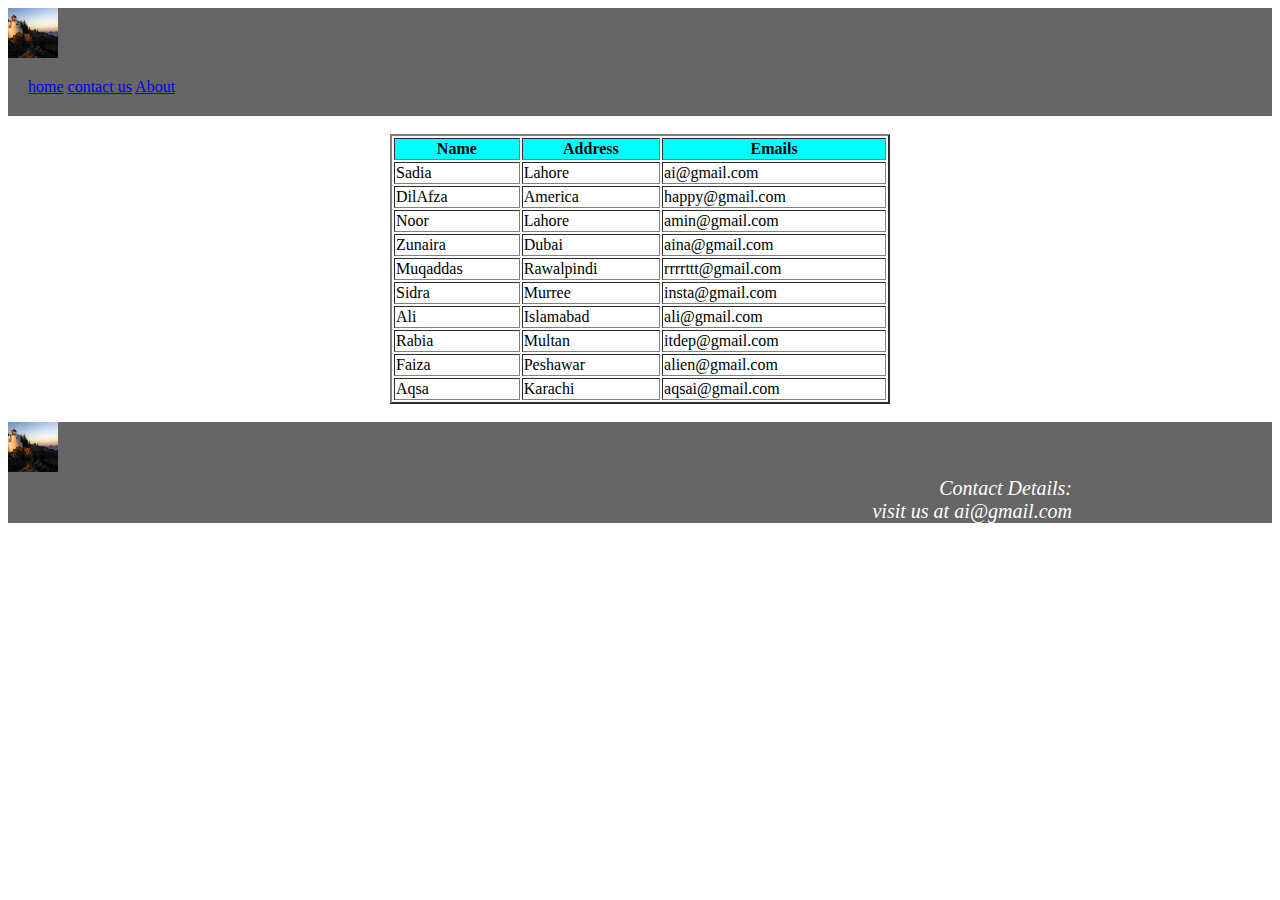
<file: practice files/ass.html>
<!DOCTYPE html>
<html>
<head>
	<meta charset="utf-8">
	<meta name="viewport" content="width=device-width, initial-scale=1">
	<title>Assignment1</title>
	 <link rel="icon" type="image/x-icon" href="favicon.ico">
	<link rel="stylesheet" type="text/css" href="style.css">
</head>
<body>
		<header>
       
		<img src="Lighthouse.jpg" width="50px" height="50px" align="center">
	</header>
	
    <nav class="topnav">
        <a href="#">home</a>
        <a href="#">contact us</a>
        <a href="#">About</a>    
    </nav>
   
	<br>

<section>
	<div>
		               
		  <table border="2px solid black" width="500" align="center">
		<tr bgcolor="aqua">
			<th>Name</th>
			<th>Address</th>
			<th>Emails</th>
		</tr>
		<tr>
			<td>Sadia</td>
			<td>Lahore</td>
			<td>ai@gmail.com</td>
		</tr>
		<tr>
			<td>DilAfza</td>
			<td>America</td>
			<td>happy@gmail.com</td>
		</tr>
		<tr>
			<td>Noor</td>
			<td>Lahore</td>
			<td>amin@gmail.com</td>
		</tr>
		<tr>
			<td>Zunaira</td>
			<td>Dubai</td>
			<td>aina@gmail.com</td>
		</tr>
		<tr>
			<td>Muqaddas</td>
			<td>Rawalpindi</td>
			<td>rrrrttt@gmail.com</td>
		</tr>
		<tr>
			<td>Sidra</td>
			<td>Murree</td>
			<td>insta@gmail.com</td>
		</tr>
		<tr>
			<td>Ali</td>
			<td>Islamabad</td>
			<td>ali@gmail.com</td>
		</tr>
		<tr>
			<td>Rabia</td>
			<td>Multan</td>
			<td>itdep@gmail.com</td>
		</tr>
		<tr>
			<td>Faiza</td>
			<td>Peshawar</td>
			<td>alien@gmail.com</td>
		</tr>
		<tr>
			<td>Aqsa</td>
			<td>Karachi</td>
			<td>aqsai@gmail.com</td>
		</tr>
	</table>
</div>
</section>
<br>
<footer class="c1">
	<img src="Lighthouse.jpg" width="50px" height="50px">
    <address id="p1">Contact Details:<br>
        visit us at ai@gmail.com
    </address>
	</footer>
</body>
</html>
</file>
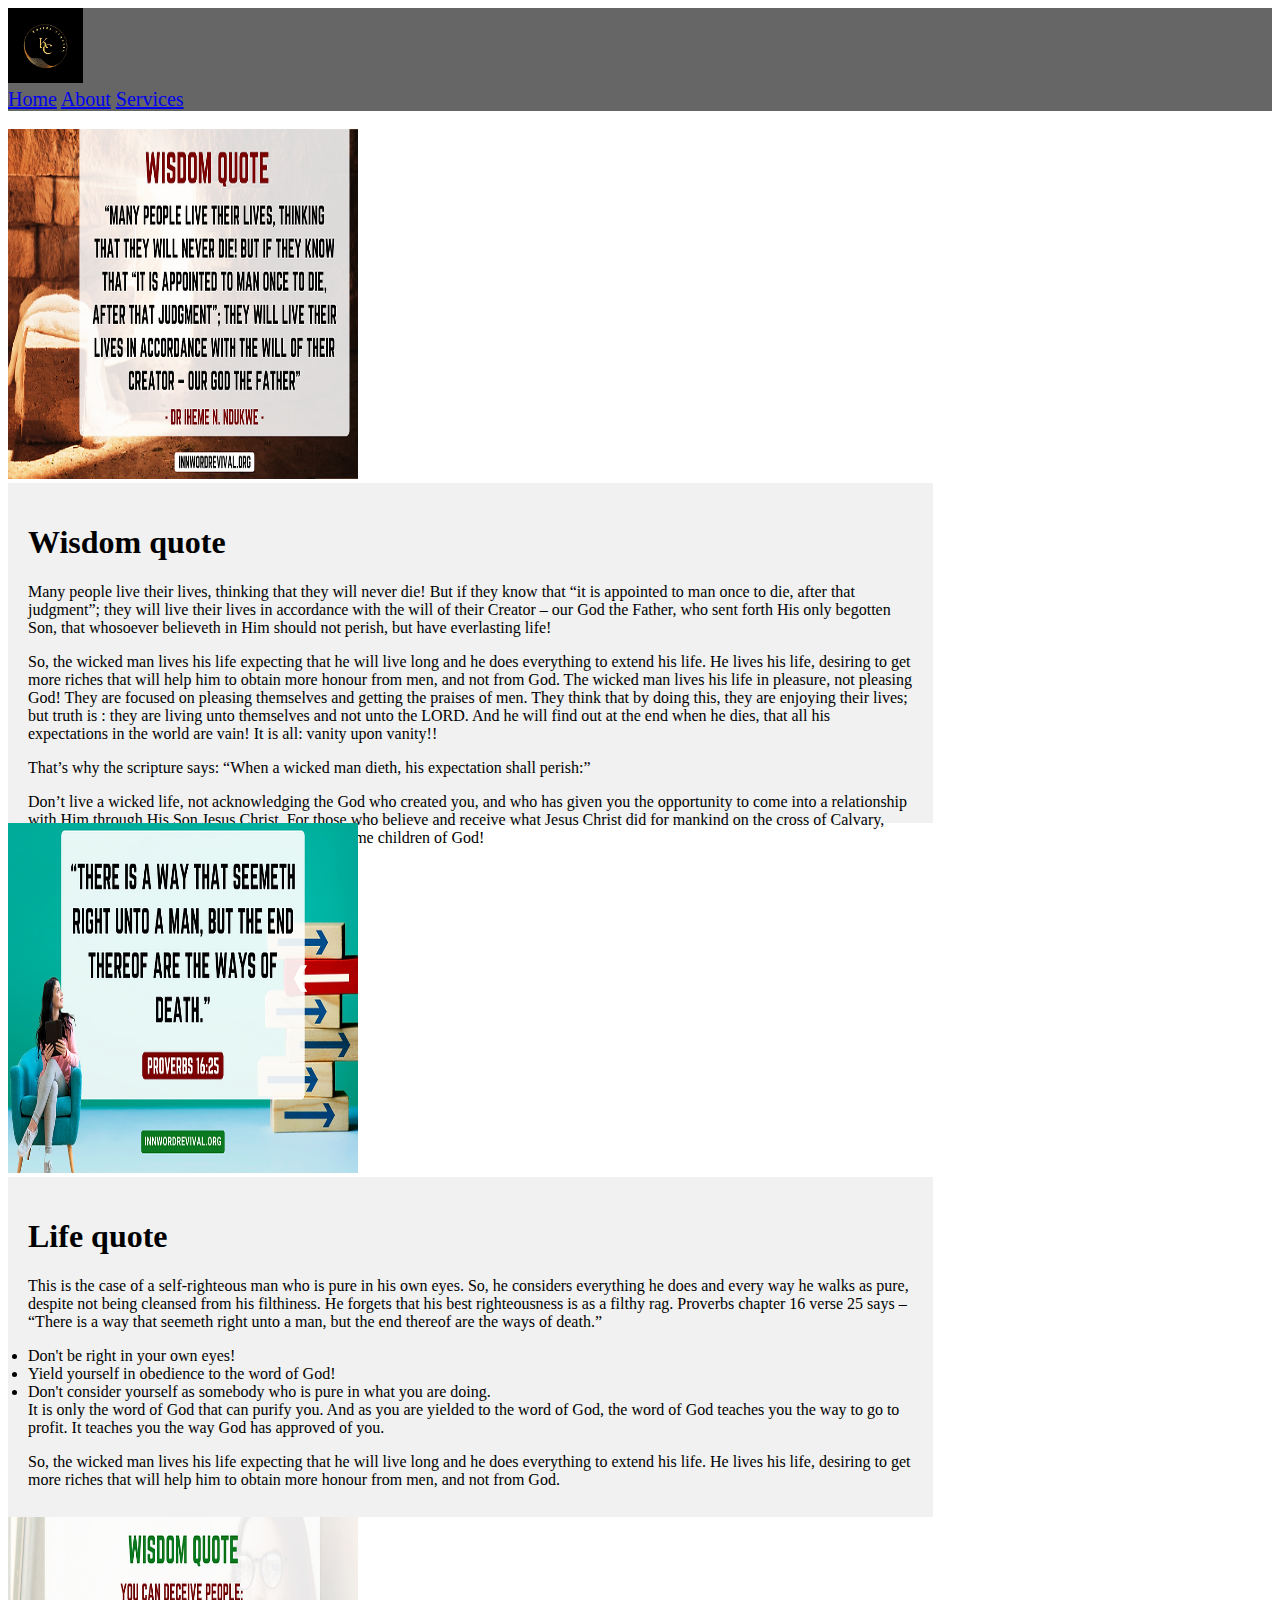
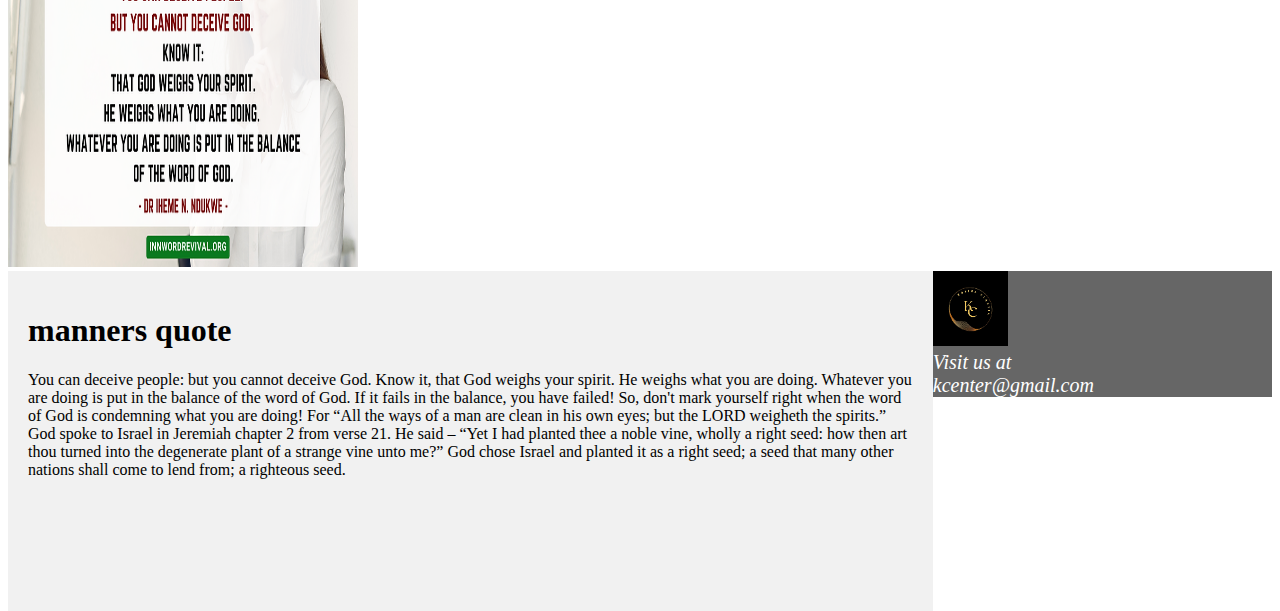
<file: practice files/assignment2.html>
<!DOCTYPE html>
<html lang="en">
<head>
    <meta charset="UTF-8">
    <meta http-equiv="X-UA-Compatible" content="IE=edge">
    <meta name="viewport" content="width=device-width, initial-scale=1.0">
    <title>Assignment 2</title>
    <link rel="stylesheet" type="text/css" href="style.css">
</head>
<body>
    <header>
        <img src="images.png" width="75px" height="75px">
        <nav class="navbar">
            <a href="#">Home</a>
            <a href="#">About</a>
            <a href="#">Services</a>
        </nav>
    </header>
<br>

<section onclick="location.href='img2.html'">
    <img src="Img.webp" width="350px" height="350px">
    <article>
       <h1>Wisdom quote</h1>
       <p>Many people live their lives, thinking that they will never 
        die!  But if they know that “it is appointed to man once to die,
        after that judgment”; they will live their lives in accordance
        with the will of their Creator – our God the Father, who sent
        forth His only begotten Son, that whosoever believeth in Him 
        should not perish, but have everlasting life!</p>

        <p>So, the wicked man lives his life expecting that he will live 
            long and he does everything to extend his life. He lives his
            life, desiring to get more riches that will help him to obtain
            more honour from men, and not from God.
            The wicked man lives his life in pleasure, not pleasing God! 
            They are focused on pleasing themselves and getting the praises
            of men. They think that by doing this, they are enjoying their
            lives; but truth is : they are living unto themselves and not 
            unto the LORD. And he will find out at the end when he dies, 
            that all his expectations in the world are vain! 
            It is all:  vanity upon vanity!!</p>
        <p>That’s why the scripture says: “When a wicked man dieth,
             his expectation shall perish:” </p>
        <p>Don’t live a wicked life, not acknowledging the God who created you,
             and who has given you the opportunity to come into a relationship
              with Him through His Son Jesus Christ. For those who believe and
               receive what Jesus Christ did for mankind on the cross of 
               Calvary, they know He has given them “… the right to become 
               children of God!</p>
    </article>
</section>
<br>

<section onclick="location.href='img1.html'">
    <img src="img1.webp" width="350px" height="350px">
    <article>
       <h1>Life quote</h1>
       <p>This is the case of a self-righteous man who is pure in his own eyes. So, he considers everything he does and every way he walks as pure, despite not being cleansed from his filthiness. He forgets that his best righteousness is as a filthy rag.

 

        Proverbs chapter 16 verse 25 says –
        
        “There is a way that seemeth right unto a man, but the end thereof are the ways of death.”

        <li>Don't be right in your own eyes!</li>
        <li> Yield yourself in obedience to the word of God!</li>
        <li>Don't consider yourself as somebody who is pure in what you are doing.</li>
        
        
         
        
        It is only the word of God that can purify you. And as you are yielded to the word of God, the word of God teaches you the way to go to profit. It teaches you the way God has approved of you.</p>

        <p>So, the wicked man lives his life expecting that he will live 
            long and he does everything to extend his life. He lives his
            life, desiring to get more riches that will help him to obtain
            more honour from men, and not from God.</p>
          
    </article>
</section>
<br>

<section onclick="location.href='img.html'">
    <img src="img2.webp" width="350px" height="350px">
    <article>
       <h1>manners quote</h1>
       <p>You can deceive people: but you cannot deceive God. Know it, that God weighs your spirit. He weighs what you are doing. Whatever you are doing is put in the balance of the word of God. If it fails in the balance, you have failed! So, don't mark yourself right when the word of God is condemning what you are doing!
        For “All the ways of a man are clean in his own eyes; but the LORD weigheth the spirits.”   
        God spoke to Israel in Jeremiah chapter 2 from verse 21. He said –
        
        “Yet I had planted thee a noble vine, wholly a right seed: how then art thou turned into the degenerate plant of a strange vine unto me?”   
        
        God chose Israel and planted it as a right seed; a seed that many other nations shall come to lend from; a righteous seed.</p>     
    </article>
</section>
  
<footer>
    <img src="images.png" width="75px" height="75px">
    <address>Visit us at <br>
    kcenter@gmail.com
    </address>
</footer>
</body>
</html>
</file>
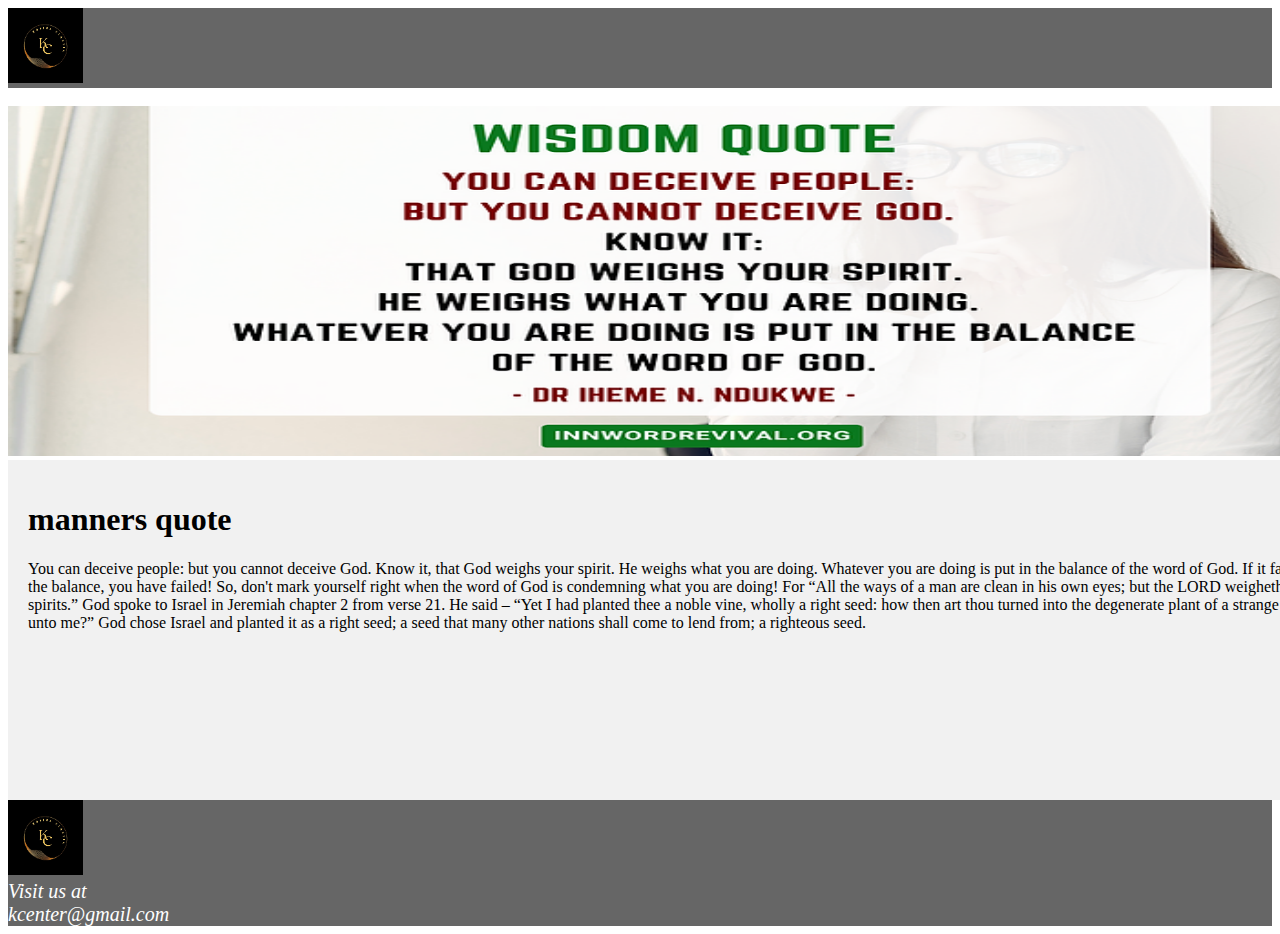
<file: practice files/img.html>
<!DOCTYPE html>
<html lang="en">
<head>
    <meta charset="UTF-8">
    <meta http-equiv="X-UA-Compatible" content="IE=edge">
    <meta name="viewport" content="width=device-width, initial-scale=1.0">
    <title>Document</title>
    <link rel="stylesheet" type="text/css" href="style.css">
</head>
<body>
    <header>
        <img src="images.png" width="75px" height="75px">
    </header>
    <br>

    <section>
        <img src="img2.webp" width="1350px" height="350px">
        <article style="width: 1300px;">
           <h1>manners quote</h1>
           <p>You can deceive people: but you cannot deceive God. Know it, that God weighs your spirit. He weighs what you are doing. Whatever you are doing is put in the balance of the word of God. If it fails in the balance, you have failed! So, don't mark yourself right when the word of God is condemning what you are doing!
            For “All the ways of a man are clean in his own eyes; but the LORD weigheth the spirits.”   
            God spoke to Israel in Jeremiah chapter 2 from verse 21. He said –
            
            “Yet I had planted thee a noble vine, wholly a right seed: how then art thou turned into the degenerate plant of a strange vine unto me?”   
            
            God chose Israel and planted it as a right seed; a seed that many other nations shall come to lend from; a righteous seed.</p>     
        </article>
    </section>

    <footer>
        <img src="images.png" width="75px" height="75px">
        <address>Visit us at <br>
        kcenter@gmail.com
        </address>
    </footer>
</body>
</html>
</file>
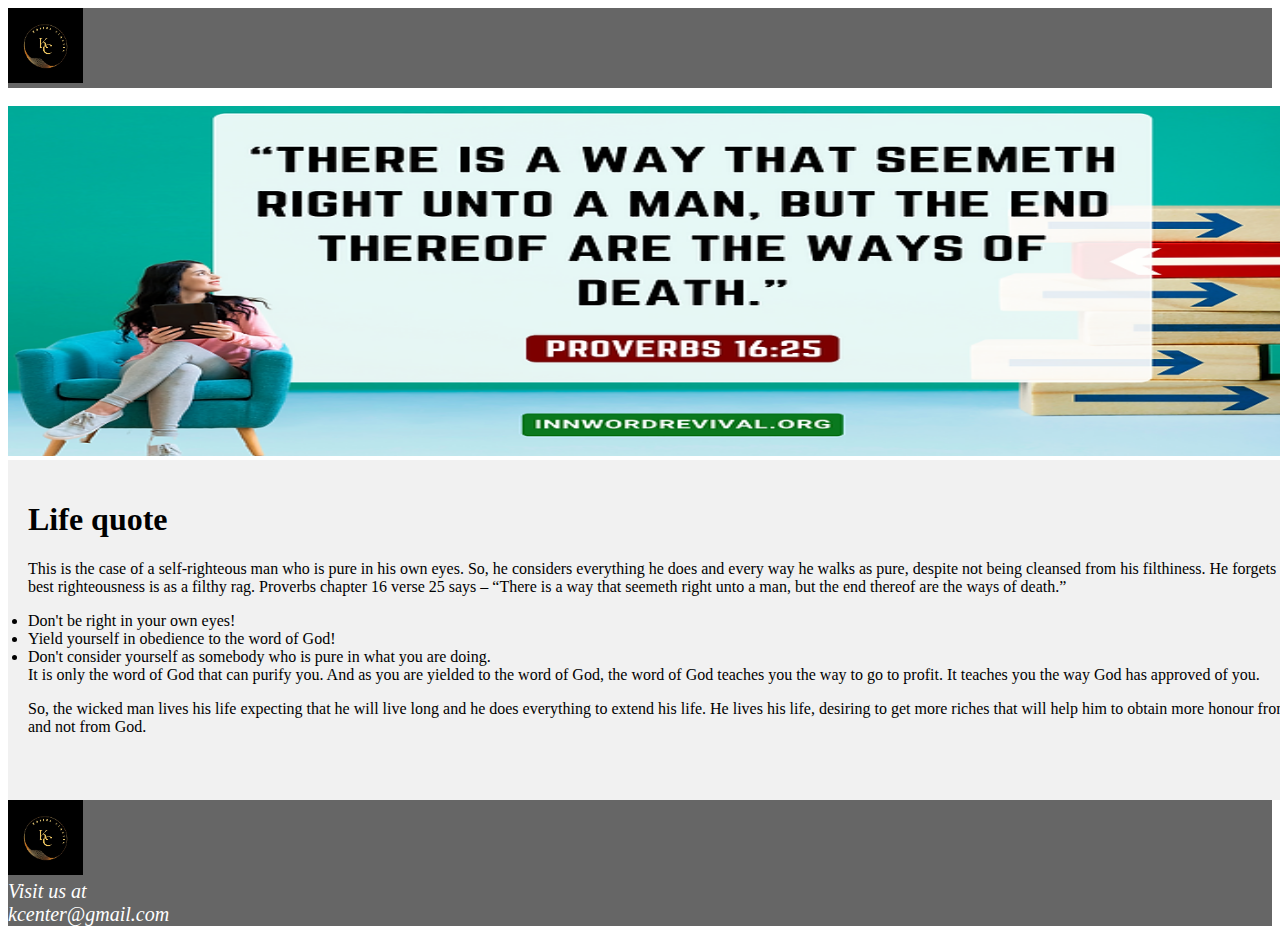
<file: practice files/img1.html>
<!DOCTYPE html>
<html lang="en">
<head>
    <meta charset="UTF-8">
    <meta http-equiv="X-UA-Compatible" content="IE=edge">
    <meta name="viewport" content="width=device-width, initial-scale=1.0">
    <title>Document</title>
    <link rel="stylesheet" type="text/css" href="style.css">
</head>
<body>
    <header>
        <img src="images.png" width="75px" height="75px">
    </header>
    <br>

    <section>
        <img src="img1.webp" width="1350px" height="350px">
        <article style="width:1300px ;">
           <h1>Life quote</h1>
           <p>This is the case of a self-righteous man who is pure in his own eyes. So, he considers everything he does and every way he walks as pure, despite not being cleansed from his filthiness. He forgets that his best righteousness is as a filthy rag.
    
     
    
            Proverbs chapter 16 verse 25 says –
            
            “There is a way that seemeth right unto a man, but the end thereof are the ways of death.”
    
            <li>Don't be right in your own eyes!</li>
            <li> Yield yourself in obedience to the word of God!</li>
            <li>Don't consider yourself as somebody who is pure in what you are doing.</li>
            
            
             
            
            It is only the word of God that can purify you. And as you are yielded to the word of God, the word of God teaches you the way to go to profit. It teaches you the way God has approved of you.</p>
    
            <p>So, the wicked man lives his life expecting that he will live 
                long and he does everything to extend his life. He lives his
                life, desiring to get more riches that will help him to obtain
                more honour from men, and not from God.</p>
              
        </article>
    </section>
    <footer>
        <img src="images.png" width="75px" height="75px">
        <address>Visit us at <br>
        kcenter@gmail.com
        </address>
    </footer>
</body>
</html>
</file>
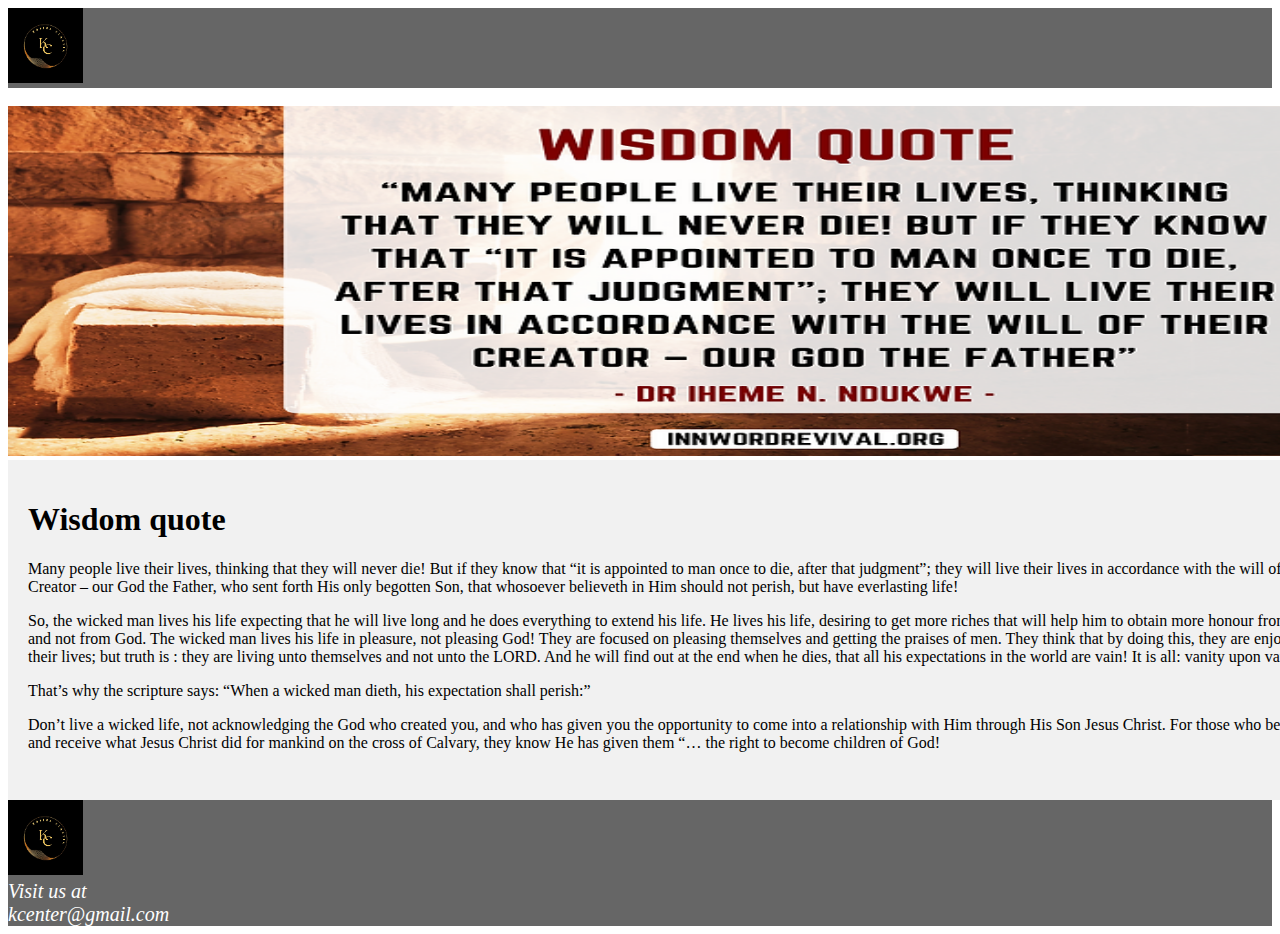
<file: practice files/img2.html>
<!DOCTYPE html>
<html lang="en">
<head>
    <meta charset="UTF-8">
    <meta http-equiv="X-UA-Compatible" content="IE=edge">
    <meta name="viewport" content="width=device-width, initial-scale=1.0">
    <title>Document</title>
    <link rel="stylesheet" type="text/css" href="style.css">
</head>
<body>
    <header>
        <img src="images.png" width="75px" height="75px">
    </header>
    <br>
    <section>
        <img src="Img.webp" width="1350px" height="350px">
        <article style="width:1300px ;">
           <h1>Wisdom quote</h1>
           <p>Many people live their lives, thinking that they will never 
            die!  But if they know that “it is appointed to man once to die,
            after that judgment”; they will live their lives in accordance
            with the will of their Creator – our God the Father, who sent
            forth His only begotten Son, that whosoever believeth in Him 
            should not perish, but have everlasting life!</p>
    
            <p>So, the wicked man lives his life expecting that he will live 
                long and he does everything to extend his life. He lives his
                life, desiring to get more riches that will help him to obtain
                more honour from men, and not from God.
                The wicked man lives his life in pleasure, not pleasing God! 
                They are focused on pleasing themselves and getting the praises
                of men. They think that by doing this, they are enjoying their
                lives; but truth is : they are living unto themselves and not 
                unto the LORD. And he will find out at the end when he dies, 
                that all his expectations in the world are vain! 
                It is all:  vanity upon vanity!!</p>
            <p>That’s why the scripture says: “When a wicked man dieth,
                 his expectation shall perish:” </p>
            <p>Don’t live a wicked life, not acknowledging the God who created you,
                 and who has given you the opportunity to come into a relationship
                  with Him through His Son Jesus Christ. For those who believe and
                   receive what Jesus Christ did for mankind on the cross of 
                   Calvary, they know He has given them “… the right to become 
                   children of God!</p>
        </article>
    </section>

    <footer>
        <img src="images.png" width="75px" height="75px">
        <address>Visit us at <br>
        kcenter@gmail.com
        </address>
    </footer>
</body>
</html>
</file>
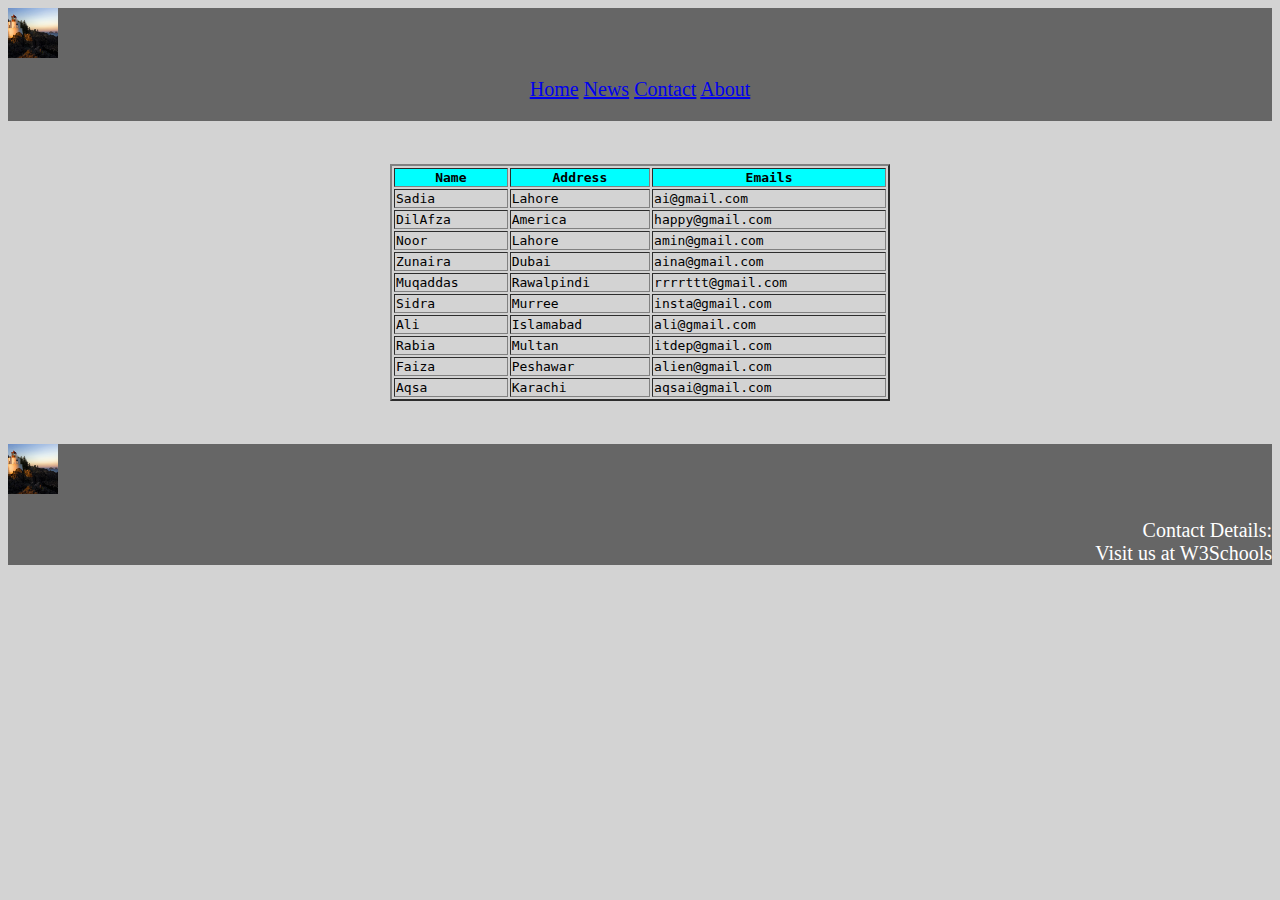
<file: practice files/Task 1.html>
<!DOCTYPE html>
<html>
<head>
	<meta charset="utf-8">
	<meta name="viewport" content="width=device-width, initial-scale=1">
	<title>Assignment1</title>
	 <link rel="icon" type="image/x-icon" href="favicon.ico">
	<link rel="stylesheet" type="text/css" href="style.css">
</head>
<body bgcolor="lightgrey">
		<header>
       
		<img src="Lighthouse.jpg" width="50px" height="50px" align="center">
		<center>
			<nav class="topnav">
			 <a href="#home">Home</a>
          <a href="#news">News</a>
          <a href="#contact">Contact</a>
          <a href="#about">About</a>
		</nav>
		</center>
	</header>

<section>
	<pre>
		               
		  <table border="2px solid black" width="500" align="center">
		<tr bgcolor="aqua">
			<th>Name</th>
			<th>Address</th>
			<th>Emails</th>
		</tr>
		<tr>
			<td>Sadia</td>
			<td>Lahore</td>
			<td>ai@gmail.com</td>
		</tr>
		<tr>
			<td>DilAfza</td>
			<td>America</td>
			<td>happy@gmail.com</td>
		</tr>
		<tr>
			<td>Noor</td>
			<td>Lahore</td>
			<td>amin@gmail.com</td>
		</tr>
		<tr>
			<td>Zunaira</td>
			<td>Dubai</td>
			<td>aina@gmail.com</td>
		</tr>
		<tr>
			<td>Muqaddas</td>
			<td>Rawalpindi</td>
			<td>rrrrttt@gmail.com</td>
		</tr>
		<tr>
			<td>Sidra</td>
			<td>Murree</td>
			<td>insta@gmail.com</td>
		</tr>
		<tr>
			<td>Ali</td>
			<td>Islamabad</td>
			<td>ali@gmail.com</td>
		</tr>
		<tr>
			<td>Rabia</td>
			<td>Multan</td>
			<td>itdep@gmail.com</td>
		</tr>
		<tr>
			<td>Faiza</td>
			<td>Peshawar</td>
			<td>alien@gmail.com</td>
		</tr>
		<tr>
			<td>Aqsa</td>
			<td>Karachi</td>
			<td>aqsai@gmail.com</td>
		</tr>
	</table>
  </pre>
</section>

<footer>
	<img src="Lighthouse.jpg" width="50px" height="50px">
	<p id="p1"> Contact Details: <br> Visit us at W3Schools</p>
	
</footer>
</body>
</html>
</file>
<file: practice files/style.css>
header{
  background-color: #666;
  text-align: justify-all;
  font-size: 20px;
  color: white;
 }
 .topnav{
  overflow: hidden;
  background-color: #666;
  padding: 20px;
  margin: auto;
 }

article {
  float: left;
  padding: 20px;
  width: 70%;
  background-color: #f1f1f1;
  height: 300px;
}

footer{
  background-color: #666;
  text-align: justify-all;
  size: 20px;
  font-size: 20px;
  color: white;
 }
 #p1{
  text-align: right;
 }
 .c1{
    text-align: justify-all;
    padding-right: 200px;
    size-adjust: 20%;
 }
</file>
